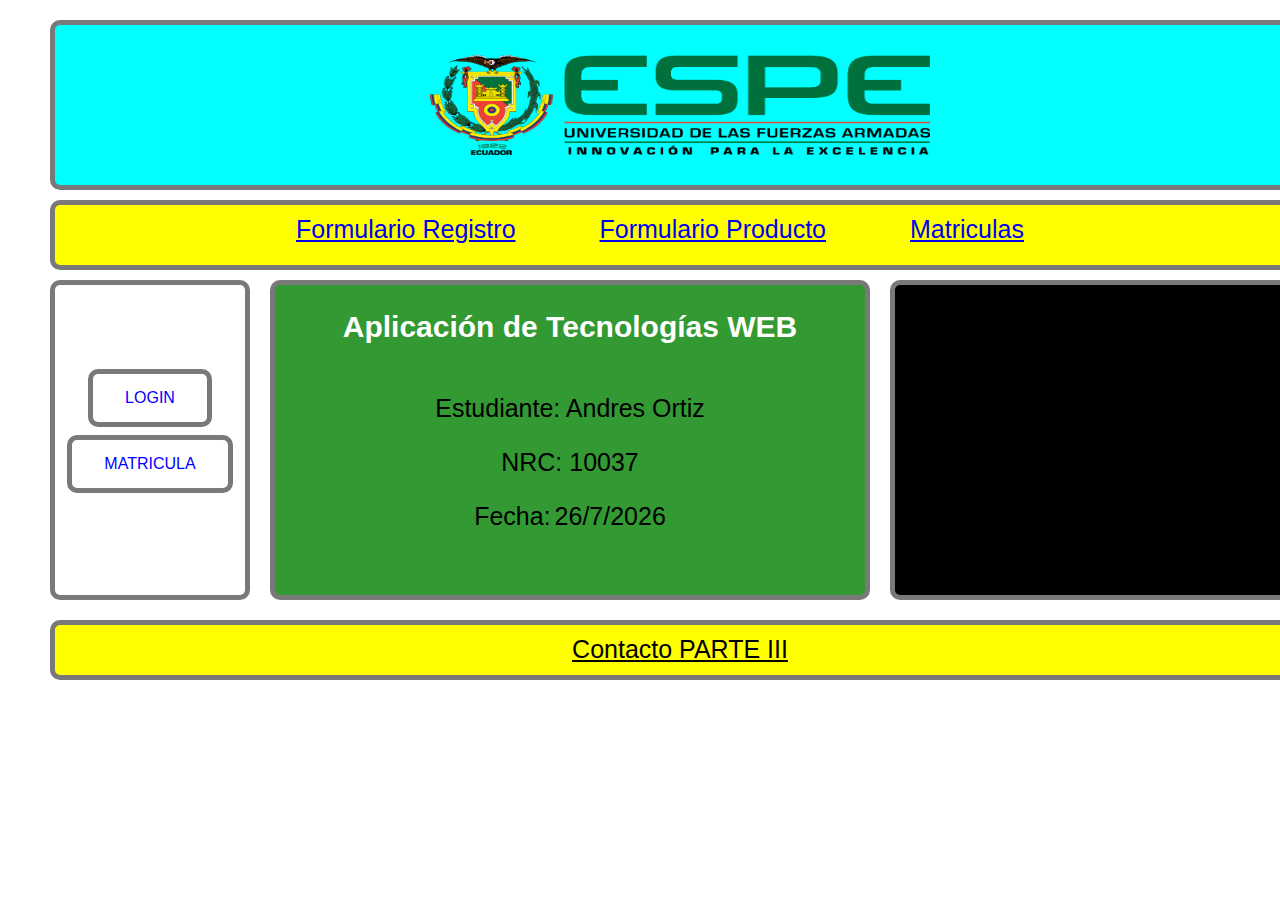
<file: index.html>
<!DOCTYPE html>
<html lang="en">

<head>
    <meta charset="UTF-8">
    <meta http-equiv="X-UA-Compatible" content="IE=edge">
    <meta name="viewport" content="width=device-width, initial-scale=1.0">
    <link rel="stylesheet" href="./css/estilos1.css">
    <link rel="stylesheet" href="./css/estilos.css">
    <title>Document</title>
</head>

<body>
    <div>
        <header id="header">
            <img src="./img/logo_ESPE.png" alt="logo" id="logo">
        </header>
        <nav id="navBar">
            <ul>
                <li><a href="#" id="btn2">Formulario Registro</a></li>
                <li><a href="#" id="btn3">Formulario Producto</a></li>
                <li><a href="#">Matriculas</a></li>

            </ul>
        </nav>
        <section id="leftMenu">
            <button class="Boton" id="openModal">LOGIN</button>
            <button class="Boton">MATRICULA</button>
        </section>
        <article id="content">
            <h2>Aplicación de Tecnologías WEB</h2>
            <p class="Texto">Estudiante: Andres Ortiz</p>
            <p class="Texto">NRC: 10037</p>
            <p class="Texto" style="display: inline;" >Fecha:</p>
            <p class="Texto" id="fecha_actual" style="display: inline;"></p>

        </article>
        <aside id="rightMenu"><iframe width="560" height="315" src="https://www.youtube.com/embed/nT2oGZfl1CE"
                title="YouTube video player" frameborder="0"
                allow="accelerometer; autoplay; clipboard-write; encrypted-media; gyroscope; picture-in-picture; web-share"
                allowfullscreen></iframe></aside>
        <footer id="footer">
            <a href="html/contacto.html" target="_blank" class="Texto">Contacto PARTE III</a>
        </footer>
    </div>


    <div id="myModal" class="modal">

        <div class="contenedor-formularios modal-content">

            <!-- Links de los formularios -->
            <ul class="contenedor-tabs">
                <li class="tab tab-segunda active"><a href="#iniciar-sesion">Iniciar Sesión</a></li>
                <li class="tab tab-primera" name="registrar"><a href="#registrarse">Registrarse</a></li>
            </ul>

            <!-- Contenido de los Formularios -->
            <div class="contenido-tab">
                <!-- Iniciar Sesion -->
                <div id="iniciar-sesion">
                    <h1>Iniciar Sesión</h1>
                    <form name="FormaLogin" action="" method="post">
                        <div class="contenedor-input">
                            <label>
                                Usuario <span class=>*</span>
                            </label>
                            <input type="text" name="usuario">
                        </div>

                        <div class="contenedor-input">
                            <label>
                                Contraseña <span class=>*</span>
                            </label>
                            <input type="password" name="clave">
                        </div>
                        <input type="submit" id="submitButton" class="button button-block close" value="Iniciar Sesión"
                            style="background-color: #1ab188;padding: 15px 0;">
                    </form>
                </div>

                <!-- Registrarse -->
                <div id="registrarse">
                    <h1>Registrarse</h1>
                    <form action="" method="post" id="registrarse-form">
                        <div class="fila-arriba">
                            <div class="contenedor-input">
                                <label>
                                    Nombre <span class=>*</span>
                                </label>
                                <input type="text" name="nom" required>
                            </div>

                            <div class="contenedor-input">
                                <label>
                                    Apellido <span class=>*</span>
                                </label>
                                <input type="text" name="ape" required>
                            </div>
                        </div>
                        <div class="contenedor-input">
                            <label>
                                Usuario <span class=>*</span>
                            </label>
                            <input type="text" name="usu" required>
                        </div>
                        <div class="contenedor-input">
                            <label>
                                Email <span class=>*</span>
                            </label>
                            <input type="email" name="email" required>
                        </div>
                        <div class="contenedor-input">
                            <label>
                                Contraseña <span class=>*</span>
                            </label>
                            <input type="password" name="pas" required>
                        </div>

                        <div class="contenedor-input">
                            <label>
                                Telefono <span class=>*</span>
                            </label>
                            <input type="text" name="telefono" required>
                        </div>

                        <div class="contenedor-input">
                            <label>
                                Empresa <span class=>*</span>
                            </label>
                            <input type="text" name="empresa" required>
                        </div>
                        <div class="contenedor-input">
                            <label>
                                <span class=></span>
                            </label>
                            <input type="date" name="fecha" required>
                        </div>

                        <input type="submit" id="submitButton2" class="button button-block close2" value="Registrarse"
                            style="background-color: #1ab188;padding: 15px 0;">
                    </form>
                </div>
            </div>
        </div>

    </div>



    <form action="" method="post" name="FormRegistro">
        <div id="contenido1">

            <fieldset>
                <legend>DIRECCION DE ENVIO</legend>
                <label for="principal">Calle Principal</label><br>
                <input type="text"><br><br>
                <label for="transversal">Transversal</label><br>
                <input type="text">
                <br><br><input type="checkbox" id="entregap">
                <label for="entregap">Entrega al propietario.</label>

                <br> <input type="checkbox" id="entregat">
                <label for="entregat">Entrega a un tercero.</label><br><br>

                <label for="canton">Cantones:</label>
                <select name="canton" id="canton">
                    <option value="quito">Quito</option>
                    <option value="guayaquil">Guayaquil</option>
                    <option value="cuenca">Cuenca</option>
                    <option value="ambato">Ambato</option>
                    <option value="loja">Loja</option>
                </select><br><br>
                <button id="btnd">ENVIAR DATOS</button>
            </fieldset>

        </div>

        <div id="contenido2">

            <fieldset>
                <legend>INFORMACION CONFIDENCIAL</legend>
                <label for="codigo">Codigo Postal:</label>
                <input type="text">
                <br><br><label for="referencia">Referencia de la Direccion:</label><br>
                <textarea name="referencia" id="referencia" cols="40" rows="5"></textarea>
                <br> <br> <button id="btng1">Guardar</button>
            </fieldset>

        </div>

    </form>



    <form action="" method="post" name="FormProducto">
        <div id="contenido3">
        
          <fieldset>
            <legend>Datos Basicos</legend>
            <label for="nombrep">Nombre del Producto:</label>
            <input type="text">
            <br><br><label for="descripcion">Descripcion:</label><br>
            <textarea name="descripcion" id="descripcion" cols="30" rows="5"></textarea><br><br>
            <label for="foto">Foto:</label><br>
            <input type="file"><br><br>
            <input type="checkbox">
            <label for="info">Añadir informacion confidencial</label>
         
        </fieldset>
        
        </div>
              
            <div id="contenido4">
        
              <fieldset><legend>Datos Economicos</legend>
                <label for="precio">Precio:</label>
                
                <input type="number" style="width: 30%;">$ &nbsp;&nbsp;&nbsp;&nbsp;
                <label for="impuestos">Impuestos:</label>
        <select id="impuestos">
          <option value="1">1%</option>
          <option value="2">2%</option>
          <option value="3">3%</option>
          <option value="4">4%</option>
          <option value="5">5%</option>
          <option value="6">6%</option>
          <option value="7">7%</option>
          <option value="8">8%</option>
          <option value="9">9%</option>
          <option value="10">10%</option>
        </select>
        <br><br>
        <label>Promoción:</label>
        <table width="200">
          <tr>
            <td><label>
              <input type="radio" name="RadioGroup1" value="n" id="RadioGroup1_0">
              Ninguno</label><br></td>
          </tr>
          <tr>
            <td><label>
              <input type="radio" name="RadioGroup1" value="tp" id="RadioGroup1_1">
              Transporte gratuito</label><br></td>
          </tr>
          <tr>
            <td><label>
              <input type="radio" name="RadioGroup1" value="d5" id="RadioGroup1_2">
              Descuento 5%</label></td>
          </tr>
        </table>
        
        
        
        
                </select>
            </fieldset>
            <br>
            <button onclick="enviar(event)">Guardar Cambios</button>
            <button onclick="limpiar(event)">Borrar los datos introducidos</button>
        
            </div>
        
            </form>

</body>
<script src="js/main.js"></script>
<script src="js/index.js"></script>

</html>
</file>
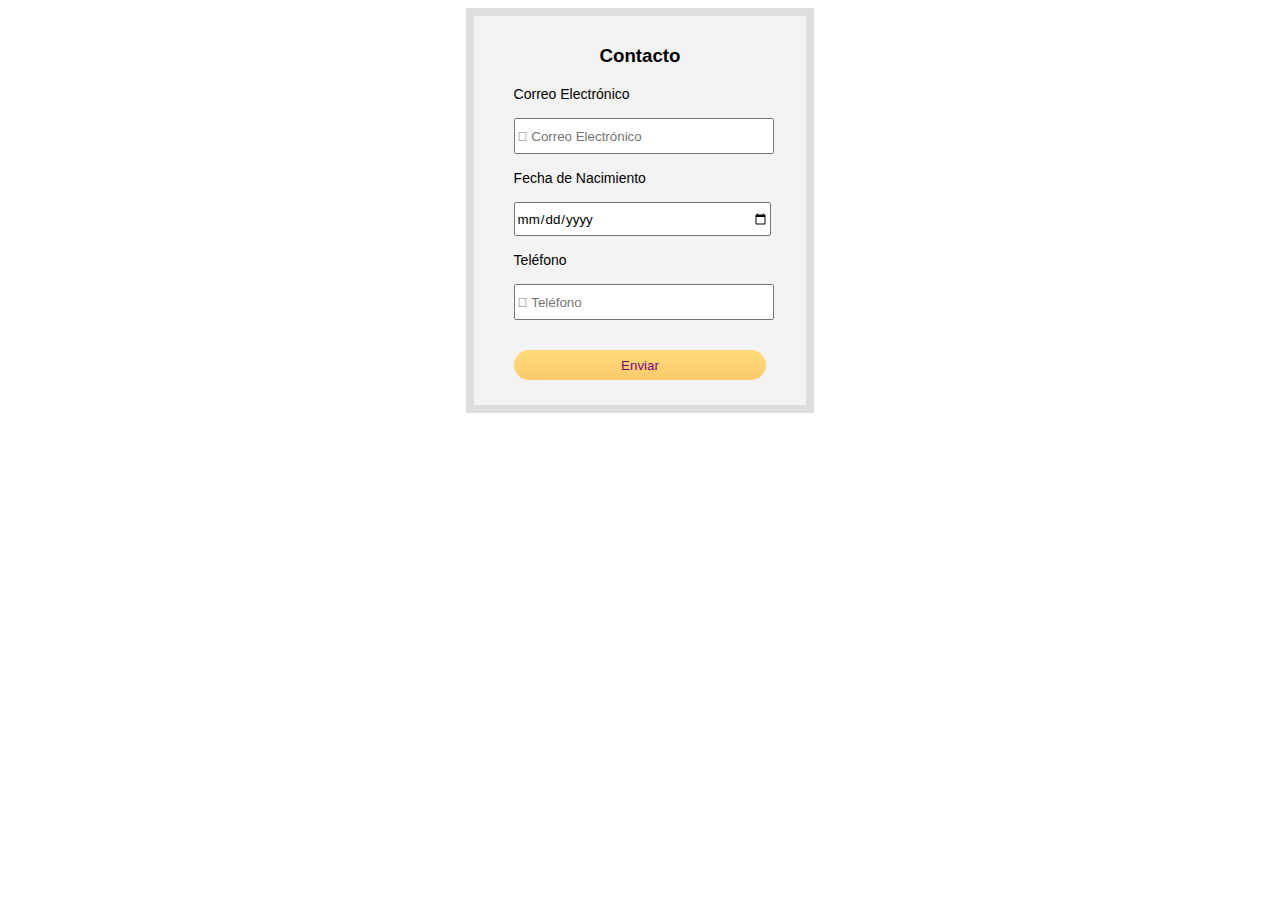
<file: html/contacto.html>
<!DOCTYPE html>
<html lang="en">

<head>
    <meta charset="UTF-8" />
    <meta http-equiv="X-UA-Compatible" content="IE=edge" />
    <meta name="viewport" content="width=device-width, initial-scale=1.0" />
    <title>Document</title>
    <link type="" rel="stylesheet" href="../css/contacto.css" />
    <link rel="stylesheet" href="https://cdnjs.cloudflare.com/ajax/libs/font-awesome/5.15.3/css/all.min.css"
        integrity="sha512-39laOQix52u5YG1s7KMPhnkRo1kSvd3VrPqplvxHld3pfF8mZu1C0l7O9QHprLkFj4a8ltvILQ0euXG+4uRJ6g=="
        crossorigin="anonymous" referrerpolicy="no-referrer" />
</head>

<body>
    <form action="" method="post" name="FormContacto" onsubmit="return validar()">
        <div class="contacto">
            <h3 style="text-align: center;">Contacto</h3>
            <label for="">Correo Electrónico</label><br />
            <input type="email" id="email" placeholder="&#xf0e0; Correo Electrónico" class="fa fa-envelope" /><br />
            <label for="">Fecha de Nacimiento</label>
            <br /><input type="date" /><br />
            <label for="">Teléfono</label><br />
            <input type="tel" id="telefono" placeholder="&#xf095; Teléfono" class="fa fa-phone" /><br />
            <input type="submit" class="boton1" id="btnEnviar" value="Enviar" onclick="enviar(event)" />
        </div>
    </form>
    <script src="../js/contacto.js"></script>
</body>

</html>
</file>
<file: css/estilos1.css>
body {
  width: 1300px;
  margin: 0 auto; /* Para que el contenedor este centrado */
  text-align: center;
}

h2 {
  text-align: center;
  margin-bottom: 50px;
  color: #fff;
  font-family: Verdana, Geneva, sans-serif;
  font-size: 30px;
}

.Texto {
  text-align: center;
  color: #000;
  font-family: Arial;
  font-size: 25px;
}

.Boton {
  background-color: #ffffff;
  border-width: 5px;
  border-style: solid;
  border-color: rgba(121, 121, 121, 1);
  border-radius: 10px;
  color: #0000ff;
  padding: 15px 32px;
  text-align: center;
  text-decoration: none;
  display: inline-block;
  font-size: 16px;
  margin: 4px 2px;
  cursor: pointer;
}

/* HEADER   */
#header {
  position: absolute;
  left: 50px;
  top: 20px;
  width: 1260px;
  height: 170px;
  float: none;
  background: inherit;
  background-color: rgba(0, 255, 255);
  box-sizing: border-box;
  border-width: 5px;
  border-style: solid;
  border-color: rgba(121, 121, 121, 1);
  border-radius: 10px;
}

#header img {
  margin: 30px auto;
  display: block;
  width: 40%;
  height: 100px;

}

/* navBar  */
#navBar {
  position: absolute;
  left: 50px;
  top: 200px;
  width: 1260px;
  height: 70px;
  float: none;
  background: inherit;
  background-color: rgba(255, 255, 0);
  box-sizing: border-box;
  border-width: 5px;
  border-style: solid;
  border-color: rgba(121, 121, 121, 1);
  border-radius: 10px;
  padding-top: 10px;
}
#navBar ul {
  list-style-type: none;
  margin: auto;
}

#navBar li {
  display: inline-block;
}

#navBar li a {
  text-align: center;
  font-family: Arial;
  font-size: 25px;
  margin-right: 80px;
}

/* leftMenu  */
#leftMenu {
  position: absolute;
  left: 50px;
  top: 280px;
  width: 200px;
  height: 320px;
  float: left;
  background: inherit;
  background-color: rgba(255, 255, 255);
  box-sizing: border-box;
  border-width: 5px;
  border-style: solid;
  border-color: rgba(121, 121, 121, 1);
  border-radius: 10px;
  padding-top: 80px;
}

/* content */
#content {
  position: absolute;
  left: 270px;
  top: 280px;
  width: 600px;
  height: 320px;
  float: left;
  background: inherit;
  background-color: rgba(51, 153, 51);
  box-sizing: border-box;
  border-width: 5px;
  border-style: solid;
  border-color: rgba(121, 121, 121, 1);
  border-radius: 10px;
}

/* rigthMenu */
#rightMenu {
  position: absolute;
  left: 890px;
  top: 280px;
  width: 420px;
  height: 320px;
  float: left;
  background: inherit;
  background-color: rgba(0, 0, 0);
  box-sizing: border-box;
  border-width: 5px;
  border-style: solid;
  border-color: rgba(121, 121, 121, 1);
  border-radius: 10px;
  padding-left: 10px;
  padding-top: 10px;
  padding-bottom: 10px;
  padding-right: 10px;
}
#rightMenu iframe {
  position: absolute;
  top: 0;
  bottom: 0;
  left: 0;
  right: 0;
  width: 100%;
  height: 100%;
}
/* footer  */
#footer {
  position: absolute;
  left: 50px;
  top: 620px;
  width: 1260px;
  height: 60px;
  float: none;
  background: inherit;
  background-color: rgba(255, 255, 0);
  box-sizing: border-box;
  border-width: 5px;
  border-style: solid;
  border-color: rgba(121, 121, 121, 1);
  border-radius: 10px;
  padding-top: 10px;
}

/*@media(max-width:780px){
  div{
    width: 95%;
  }
}*/

#contenido1 {
  position: absolute;
  left: 270px;
  top: 280px;
  width: 600px;
  height: 320px;
  float: left;
  background: inherit;
  background-color: white;
  box-sizing: border-box;
  border-width: 5px;
  border-style: solid;
  border-color: rgba(121, 121, 121, 1);
  border-radius: 10px;
  display: none;

}

/* rigthMenu */
#contenido2 {
   display: none;
  position: absolute;
  left: 890px;
  top: 280px;
  width: 420px;
  height: 320px;
  float: left;
  background: inherit;
  background-color: white;
  box-sizing: border-box;
  border-width: 5px;
  border-style: solid;
  border-color: rgba(121, 121, 121, 1);
  border-radius: 10px;
  padding-left: 10px;
  padding-top: 10px;
  padding-bottom: 10px;
  padding-right: 10px;
}
#btnd{
  cursor: not-allowed;
}
#contenido3 {
  position: absolute;
  left: 270px;
  top: 280px;
  width: 600px;
  height: 320px;
  float: left;
  background: inherit;
    background-color: white;
  box-sizing: border-box;
  border-width: 5px;
  border-style: solid;
  border-color: rgba(121, 121, 121, 1);
  border-radius: 10px;
  display: none;
}

/* rigthMenu */
#contenido4 {
  position: absolute;
  left: 890px;
  top: 280px;
  width: 420px;
  height: 320px;
  float: left;
  background: inherit;
  background-color: white;
  box-sizing: border-box;
  border-width: 5px;
  border-style: solid;
  border-color: rgba(121, 121, 121, 1);
  border-radius: 10px;
  padding-left: 10px;
  padding-top: 10px;
  padding-bottom: 10px;
  padding-right: 10px;
  display: none;
}
</file>
<file: css/estilos.css>
*, *:before, *:after {
  -webkit-box-sizing: border-box;
  box-sizing: border-box;
}

.modal body {
  background: rgba(1,1,1);
  font-family: "Ubuntu", helvetica;
}

.modal a {
  text-decoration: none;
  color: #1ab188;
  -webkit-transition: .5s ease;
  -o-transition: .5s ease;
  transition: .5s ease;
}

.modal a:hover {
  color: #179b76;
}

.contenedor-formularios {
  background: rgba(19, 35, 47, 0.7);
  padding: 40px;
  max-width: 600px;
  margin: 40px auto;
  border-radius: 4px;
  -webkit-box-shadow: 0 4px 10px 4px rgba(19, 35, 47, 0.3);
  box-shadow: 0 4px 10px 4px rgba(19, 35, 47, 0.3);
}

.contenedor-tabs {
  list-style: none;
  padding: 0;
  margin: 0 0 40px 0;
}

.contenedor-tabs:after {
  content: "";
  display: table;
  clear: both;
}

.contenedor-tabs li a {
  display: block;
  text-decoration: none;
  padding: 15px;
  background: rgba(160, 179, 176, 0.25);
  color: #a0b3b0;
  font-size: 20px;
  float: left;
  width: 50%;
  text-align: center;
  cursor: pointer;
  -webkit-transition: .5s ease;
  -o-transition: .5s ease;
  transition: .5s ease;
}

.contenedor-tabs li a:hover {
  background: #179b77;
  color: #fff;
}

.contenedor-tabs .active a {
  background: #1ab188;
  color: #fff;
}

.contenido-tab > div:last-child {
  display: none;
}

.modal h1 {
  text-align: center;
  color: #fff;
  font-weight: 300;
  margin: 0 0 40px;
}

.modal label {
  position: absolute;
  -webkit-transform: translateY(6px);
  -ms-transform: translateY(6px);
  transform: translateY(6px);
  left: 13px;
  color: rgba(255, 255, 255, 0.5);
  -webkit-transition: all 0.25s ease;
  -o-transition: all 0.25s ease;
  transition: all 0.25s ease;
  -webkit-backface-visibility: hidden;
  pointer-events: none;
  font-size: 22px;
}

 label .req {
  margin: 2px;
  color: #1ab188;
}

 label.active {
  -webkit-transform: translateY(50px);
  -ms-transform: translateY(50px);
  transform: translateY(50px);
  left: 2px;
  font-size: 14px;
}

label.active .req {
  opacity: 0;
}

 label.highlight {
  color: #fff;
}

.modal input {
  font-size: 22px;
  display: block;
  width: 100%;
  height: 100%;
  padding: 5px 10px;
  background: none;
  background-image: none;
  border: 1px solid #a0b3b0;
  border-top: none;
  border-left: none;
  border-right: none;
  color: #fff;
  border-radius: 0;
  -webkit-transition: all 0.5s ease;
  -o-transition: all 0.5s ease;
  transition: all 0.5s ease;
  border-radius: 5px;
}

.modal input:focus {
  outline: none;
  border-color: #1ab188;
}

.contenedor-input {
  position: relative;
  margin-bottom: 40px;
}

.fila-arriba:after {
  content: "";
  display: table;
  clear: both;
}

.fila-arriba div {
  float: left;
  width: 48%;
  margin-right: 4%;
}

.fila-arriba div:last-child {
  margin: 0;
}

.button  {
  border: 0;
  outline: none;
  border-radius: 5px;
  cursor: pointer;
  padding: 15px 0;
  font-size: 2rem;
  background: #1ab188;
  color: #fff;
  -webkit-transition: all .5s ease;
  -o-transition: all .5s ease;
  transition: all .5s ease;
  -webkit-appearance: none;
}

.button:hover, .button:focus {
  background: #179b77;
}

.button-block {
  display: block;
  width: 100%;
  background: #1ab188;
}

.forgot {
  margin-top: -20px;
  text-align: right;
  margin-bottom: 20px;
}

@media screen and (max-width: 500px) {
  .fila-arriba div {
    width: 100%;
  }
  .fila-arriba div:last-child {
    margin-bottom: 40px;
  }
}

@media screen and (max-width: 400px) {
  .contenedor-tabs li a {
    width: 100%;
  }
}
.modal {
  display: none; 
  position: fixed; 
  z-index: 1; 
  left: 0;
  top: 0;
  width: 100%; 
  height: 100%; 
  overflow: auto; 
  background-color: rgba(0,0,0,0.5); 
  font-family: "Ubuntu", helvetica;
  
}
.modal-content {
  background:#0d1921;
  
}
</file>
<file: css/contacto.css>
.contacto{
    background-color: #f3f3f3;
    padding: 10px 40px;
    margin: auto;
    border : 8px solid #dedede;
    width: 20%;
}
.contacto input{
    width: 100%;
    margin-top: 15px;
    margin-bottom: 15px;
    height: 30px;
}
.contacto label{
    margin-top: 20px;
    margin-bottom: 15px;
    font-size: 14px;
}
*{
    font-family: Verdana, Geneva, sans-serif;
}
.boton1{
    margin-top: 10px;
    margin-bottom: 20px;
    width: 100%;
    height: 35px;
    border-radius: 50px;
    color: purple;
    background: rgb(253,219,123);
background: linear-gradient(180deg, rgba(253,219,123,1) 0%, rgba(253,202,105,1) 100%);
    border: none;
    cursor: pointer;
}
</file>
